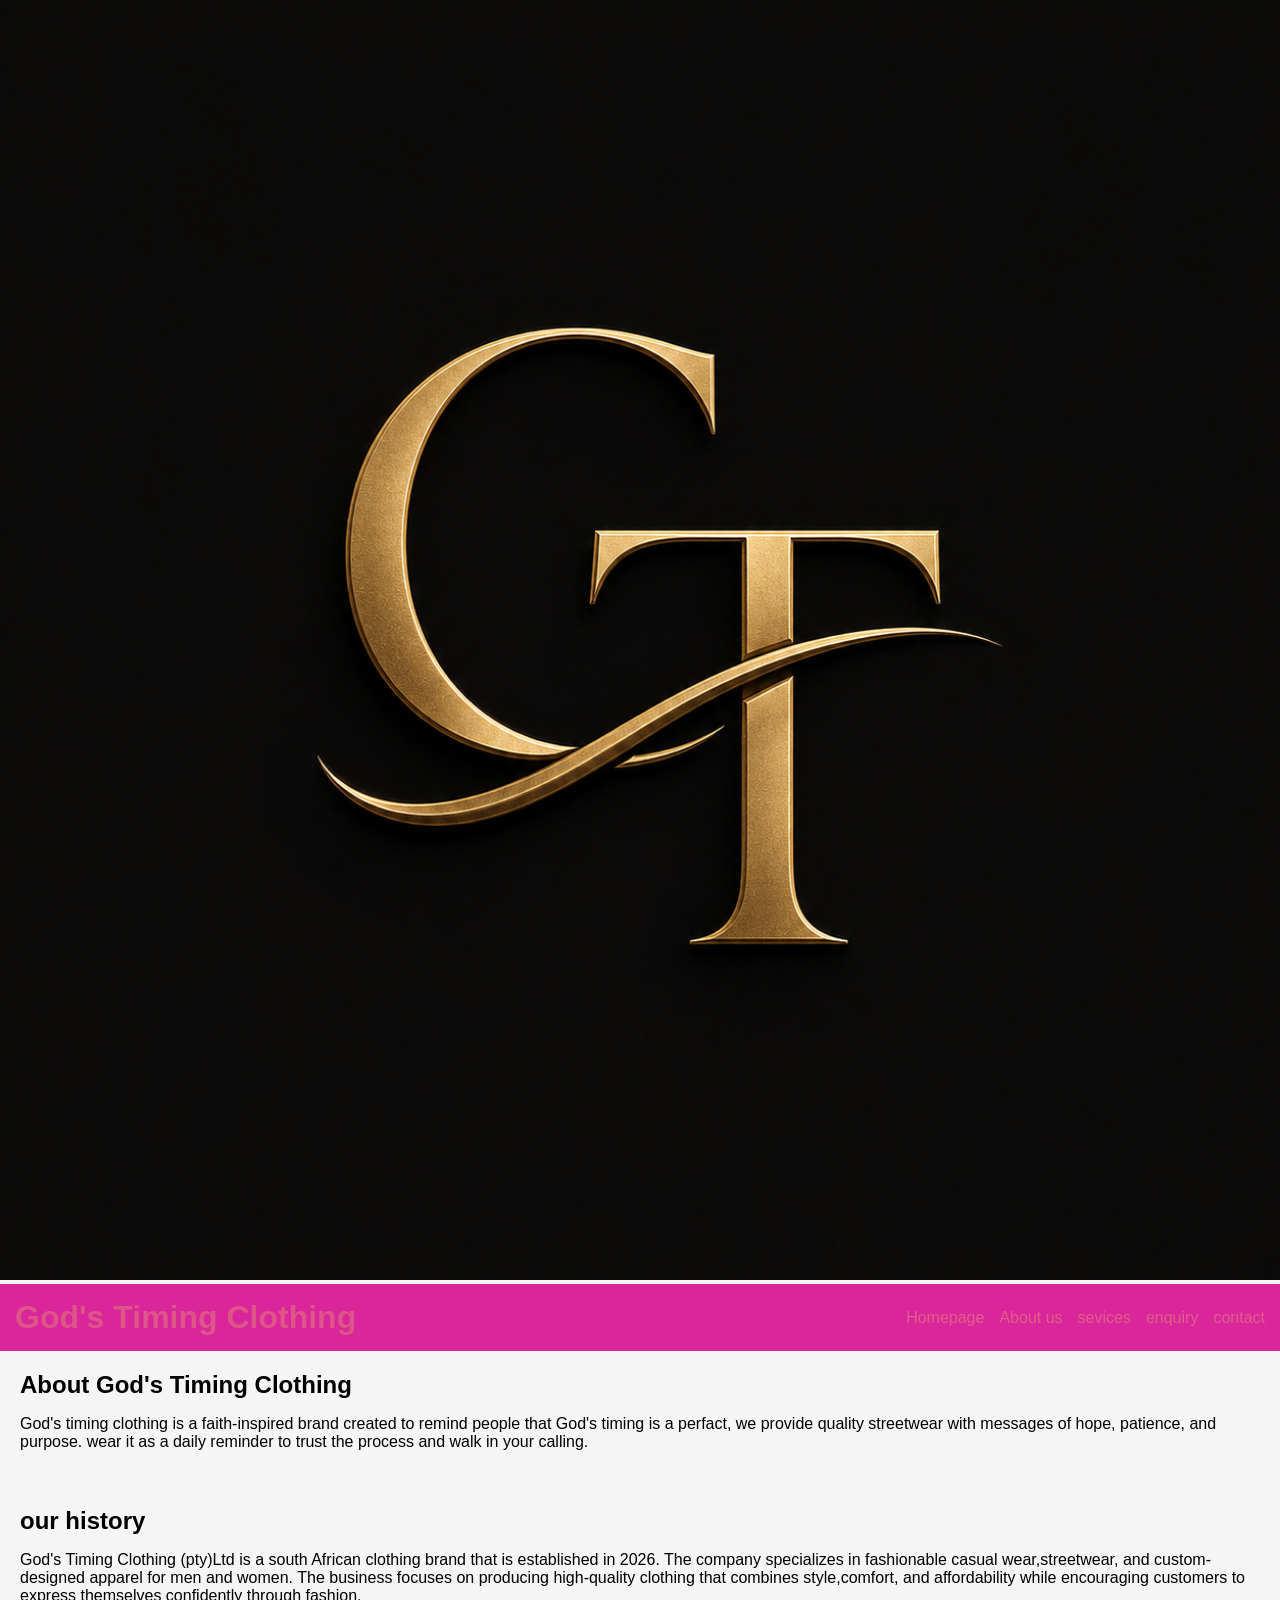
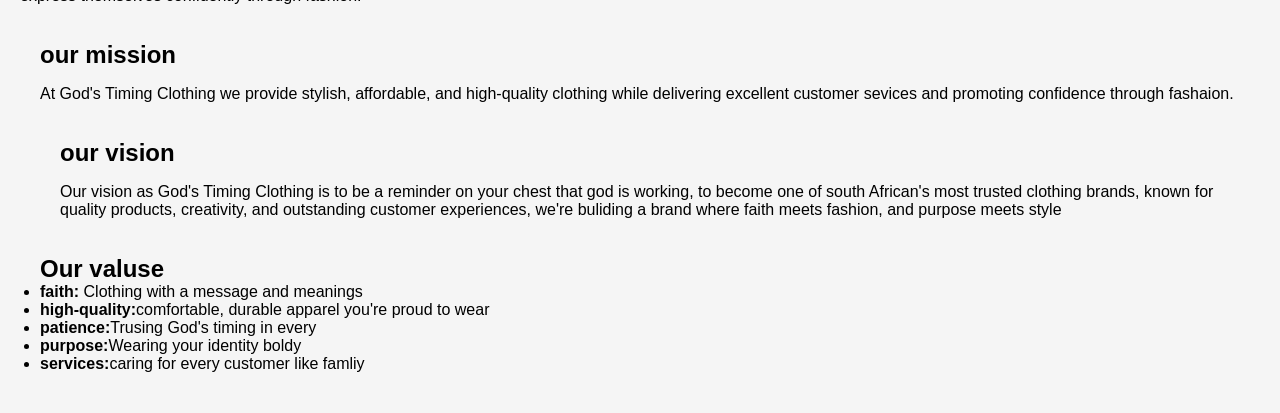
<file: about.html>
<!DOCTYPE html>

<head>
    <link rel="stylesheet" href="css/style.css">
        <title>Document</title>
</head>
<body>
<img src="images/LOGO 1.png" alt="God's Timing Logo" width="288"> 

  <header> 
        
        <h1>God's Timing Clothing</h1>
        <!--navigation links-->
        <nav>
            <ul>
                <li><a href="index.html">Homepage</a></li>
                <li><a href="about.html">About us</a></li>
                <li><a href="sevices.html">sevices</a></li>
                <li><a href="enquiry.html">enquiry</a></li>
                <li><a href="contact.html">contact</a></li>
            </ul>
        </nav>

    </header>

    <main>

        <section>
            <h2>About God's Timing Clothing</h2>

            <p>
            God's timing clothing is a faith-inspired brand created to remind people that God's timing is a perfact,
            we provide quality streetwear with messages of hope, patience, and purpose. 
            wear it as a daily reminder to trust the process and walk in your calling.
            </p>

        </section>

        <section>
            <h2>our history</h2>

            <p>
             God's Timing Clothing (pty)Ltd is a south African clothing brand that is established in 2026.
             The company specializes in fashionable casual wear,streetwear, and custom-designed apparel for men and women.
             The business focuses on producing high-quality clothing that combines style,comfort, and affordability while
             encouraging customers to express themselves confidently through fashion.
             <p>

        <section>

            <h2>our mission</h2>
            <p>
             At God's Timing Clothing we provide stylish, affordable, and high-quality clothing while
             delivering excellent customer sevices and promoting confidence through fashaion. 
            </p>

        

        <section> 
               <h2>our vision</h2>

            <p>
              Our vision as God's Timing Clothing is to be a reminder on your chest that god is working,
              to become one of south African's most trusted clothing brands, known for quality products,
              creativity, and outstanding customer experiences, we're buliding a brand where faith meets
              fashion, and purpose meets style
            </p>

        </section>
               <h2> Our valuse</h2>
               <ul>
                  <li><strong>faith:</strong> Clothing with a message and meanings</li>
                  <li><strong>high-quality:</strong>comfortable, durable apparel you're proud to wear</li>
                  <li><strong>patience:</strong>Trusing God's timing in every</li>
                  <li><strong>purpose:</strong>Wearing your identity boldy</li>
                  <li><strong>services:</strong>caring for every customer like famliy</li>
               </ul>
        </section>

        
    </main>
    
</body>
</html>
</file>
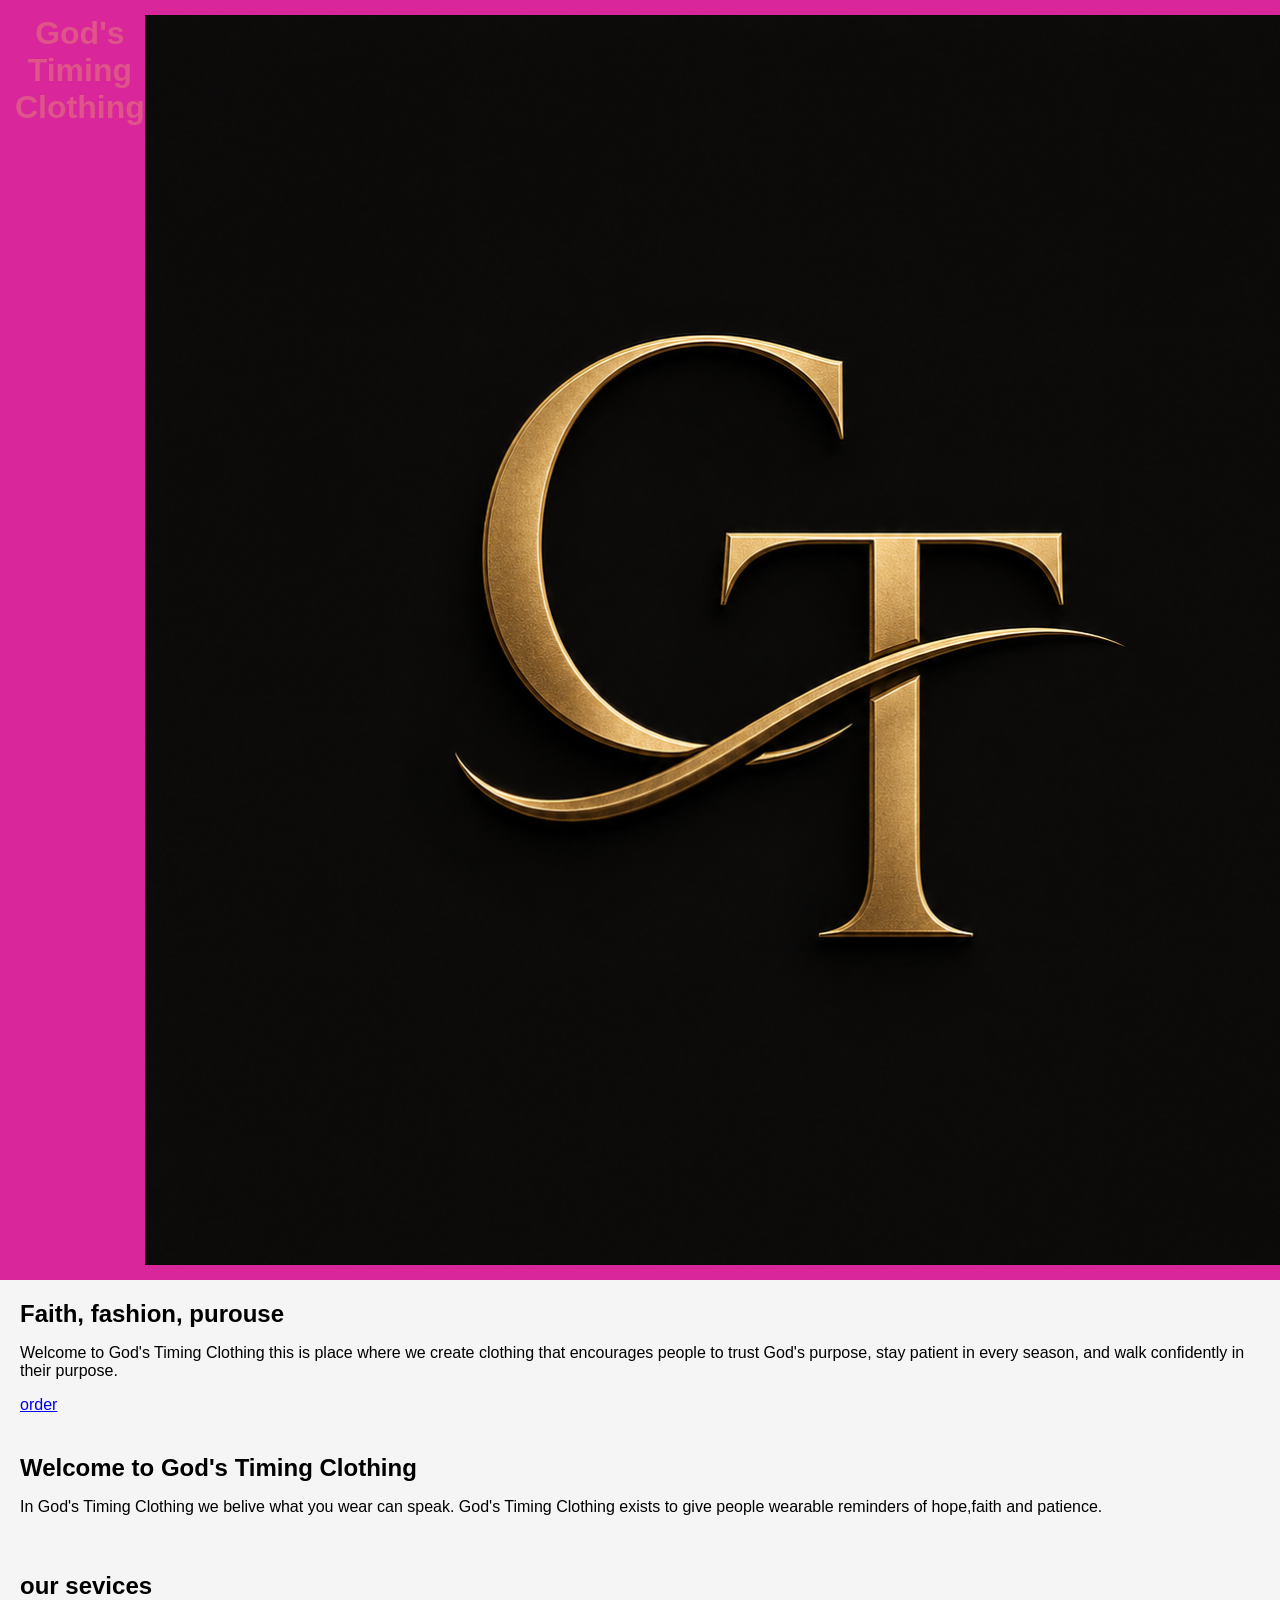
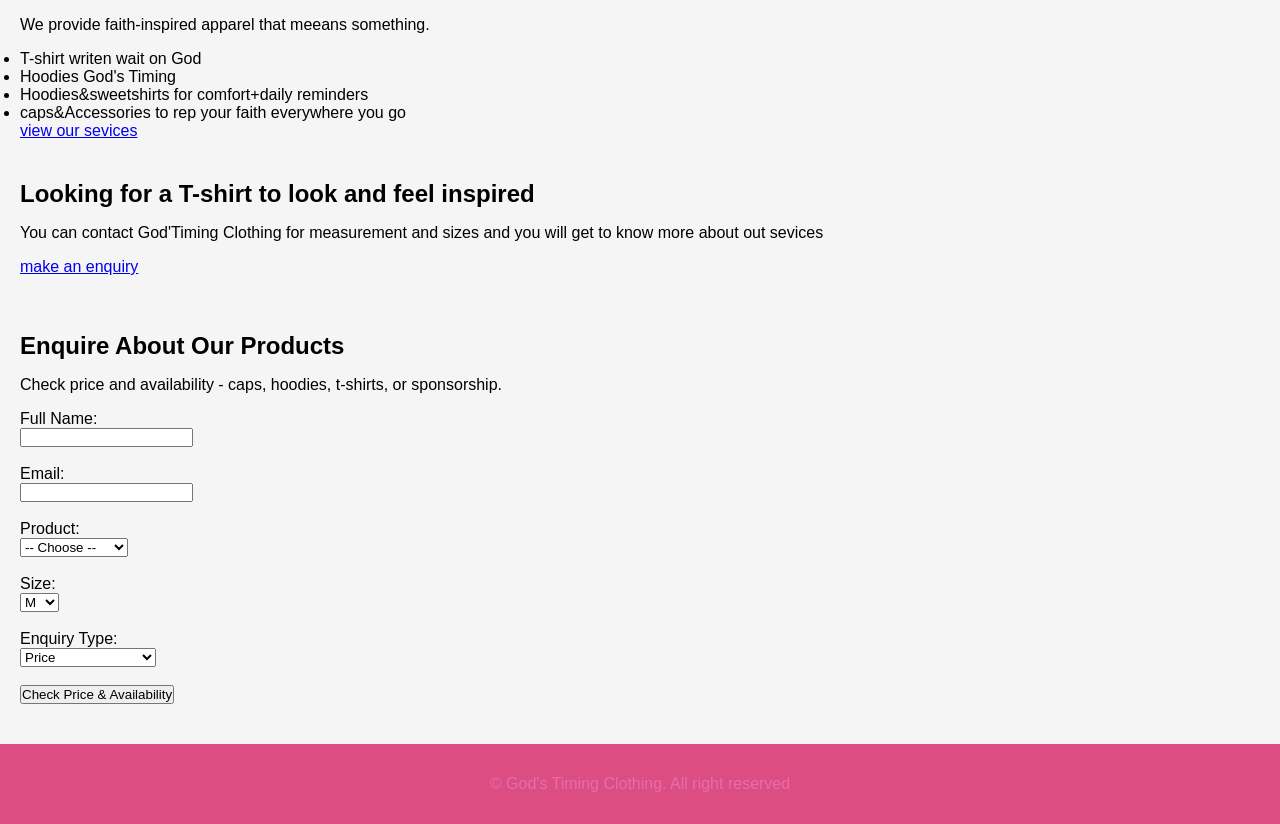
<file: enquiry.html>
<!DOCTYPE html>
<html lang="en">
<head>
    <link rel="stylesheet" href="css/style.css">
    
</head>
<body>

    <header>

        <h1>God's Timing Clothing</h1>
    <img src="images/LOGO 1.png" alt="God's Timing Clothing" width="288">

        <nav>
            <ul>
                <li><a href="index.html">Homepage</a></li>
                <li><a href="about.html">About us</a></li>
                <li><a href="sevices.html">sevices</a></li>
                <li><a href="enquiry.html">enquiry</a></li>
                <li><a href="contact.html">contact</a></li>
                <img src="images/T-shirt+Hoodies.png" alt="God's Timing Clothing" width="288">
            </ul>
        </nav>


    </header>
<!--main content-->
<main> 

<Section>

    <h2>Faith, fashion, purouse</h2>

    <p>
        Welcome to God's Timing Clothing 
        this is place where we create clothing 
        that encourages people to trust God's purpose,
        stay patient in every season, and walk confidently
        in their purpose.
    </p>
    <a href="enquiry.html">order</a>


</Section>

<Section>

    <h2>Welcome to God's Timing Clothing</h2>
    
    <p>
       In God's Timing Clothing we belive what you wear can speak.
       God's Timing Clothing exists to give people wearable reminders
       of hope,faith and patience.
    </p>

    <section>

    </section>

    <h2>our sevices</h2>

    <p>
        We provide faith-inspired apparel that meeans something.

    <ul>
        <li>T-shirt writen wait on God</li>
        <li>Hoodies God's Timing</li>
        <li>Hoodies&sweetshirts for comfort+daily reminders</li >
        <li>caps&Accessories to rep your faith everywhere you go</li>
        
    
        <a href="sevices.html">view our sevices</a>
    </ul>
</section>

<section>
        <h2>Looking for a T-shirt to look and feel inspired</h2>

    </p>
         You can contact God'Timing Clothing for measurement and sizes 
         and you will get to know more about out sevices
         <p>

         <a href="enquiry.html">make an enquiry</a>

         </section>

         <section>
    <h2>Enquire About Our Products</h2>
    <p>Check price and availability - caps, hoodies, t-shirts, or sponsorship.</p>

    <form id="enquiryForm" onsubmit="handleEnquiry(event)">
      <label>Full Name:</label><br>
      <input type="text" id="eName" required><br><br>

      <label>Email:</label><br>
      <input type="email" id="eEmail" required><br><br>

      <label>Product:</label><br>
      <select id="product" required>
        <option value="">-- Choose --</option>
        <option value="Cap">Cap - R150</option>
        <option value="Hoodie">Hoodie - R350</option>
        <option value="T-Shirt">T-Shirt - R250</option>
        <option value="Custom Order">Custom Order</option>
        <option value="Sponsorship">Sponsorship</option>
      </select><br><br>

      <label>Size:</label><br>
      <select id="size" required>
        <option value="M">M</option>
        <option value="L">L</option>
        <option value="XL">XL</option>
      </select><br><br>

      <label>Enquiry Type:</label><br>
      <select id="enquiryType" required>
        <option value="Price">Price</option>
        <option value="Availability">Availability</option>
        <option value="Sponsor">Become a Sponsor</option>
      </select><br><br>

      <button type="submit">Check Price & Availability</button>
    </form>
</section>
    </main>

    <footer>
        <p>
           &copy; God's Timing Clothing.
           All right reserved
        </p>

    </footer>

<script src="js/script.js"></script>
</body>
</html>
</file>
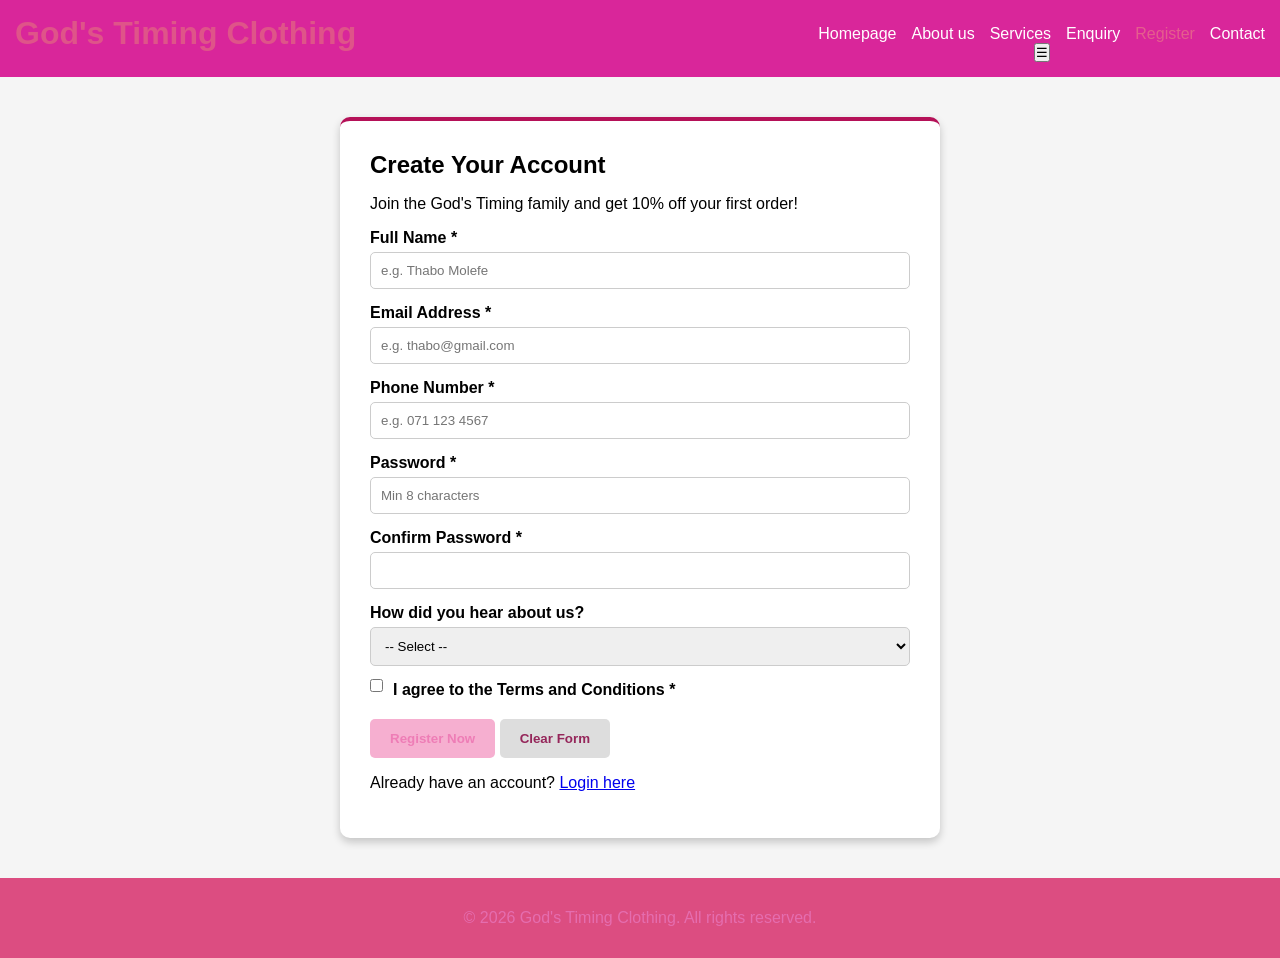
<file: registration.html>
<!DOCTYPE html>
<html lang="en">
<head>
    <meta charset="UTF-8">
    <meta name="viewport" content="width=device-width, initial-scale=1.0">
    <!-- SEO Best Practices -->
    <title>Register | God's Timing Clothing - Create Account</title>
    <meta name="description" content="Create an account with God's Timing Clothing to order faith-inspired apparel faster and track your orders.">
    <meta name="keywords" content="God's Timing Clothing register, create account, Christian clothing SA">
    <meta name="author" content="God's Timing Clothing">
    <link rel="stylesheet" href="css/style.css">
    <script src="js/script.js" defer></script>
</head>
<body>

<header>
    <h1>God's Timing Clothing</h1>
    <nav>
        <ul id="navMenu">
            <li><a href="index.html">Homepage</a></li>
            <li><a href="about.html">About us</a></li>
            <li><a href="services.html">Services</a></li>
            <li><a href="enquiry.html">Enquiry</a></li>
            <li><a href="registration.html" class="active">Register</a></li>
            <li><a href="contact.html">Contact</a></li>
        </ul>
        <button id="menuToggle">☰</button>
    </nav>
</header>

<main>
    <section class="form-container">
        <h2>Create Your Account</h2>
        <p>Join the God's Timing family and get 10% off your first order!</p>
        
        <p id="regMessage"></p>

        <form id="registrationForm" novalidate>
            <label>Full Name *</label>
            <input type="text" id="regName" name="fullname" placeholder="e.g. Thabo Molefe" required>
            <small class="error" id="regNameError"></small>

            <label>Email Address *</label>
            <input type="email" id="regEmail" name="email" placeholder="e.g. thabo@gmail.com" required>
            <small class="error" id="regEmailError"></small>

            <label>Phone Number *</label>
            <input type="tel" id="regPhone" name="phone" placeholder="e.g. 071 123 4567" required>
            <small class="error" id="regPhoneError"></small>

            <label>Password *</label>
            <input type="password" id="regPassword" name="password" placeholder="Min 8 characters" required>
            <small class="error" id="regPasswordError"></small>

            <label>Confirm Password *</label>
            <input type="password" id="regConfirmPassword" name="confirmPassword" required>
            <small class="error" id="regConfirmError"></small>

            <label>How did you hear about us?</label>
            <select id="regSource" name="source">
                <option value="">-- Select --</option>
                <option value="instagram">Instagram</option>
                <option value="facebook">Facebook</option>
                <option value="friend">Friend / Church</option>
                <option value="tiktok">TikTok</option>
            </select>

            <div class="checkbox">
                <input type="checkbox" id="terms" required>
                <label for="terms">I agree to the Terms and Conditions *</label>
            </div>
            <small class="error" id="termsError"></small>

            <button type="submit" class="btn">Register Now</button>
            <button type="reset" class="btn secondary">Clear Form</button>
            
            <p class="login-link">Already have an account? <a href="enquiry.html">Login here</a></p>
        </form>
    </section>
</main>

<footer>
    <p>&copy; 2026 God's Timing Clothing. All rights reserved.</p>
</footer>

</body>
</html>
</file>
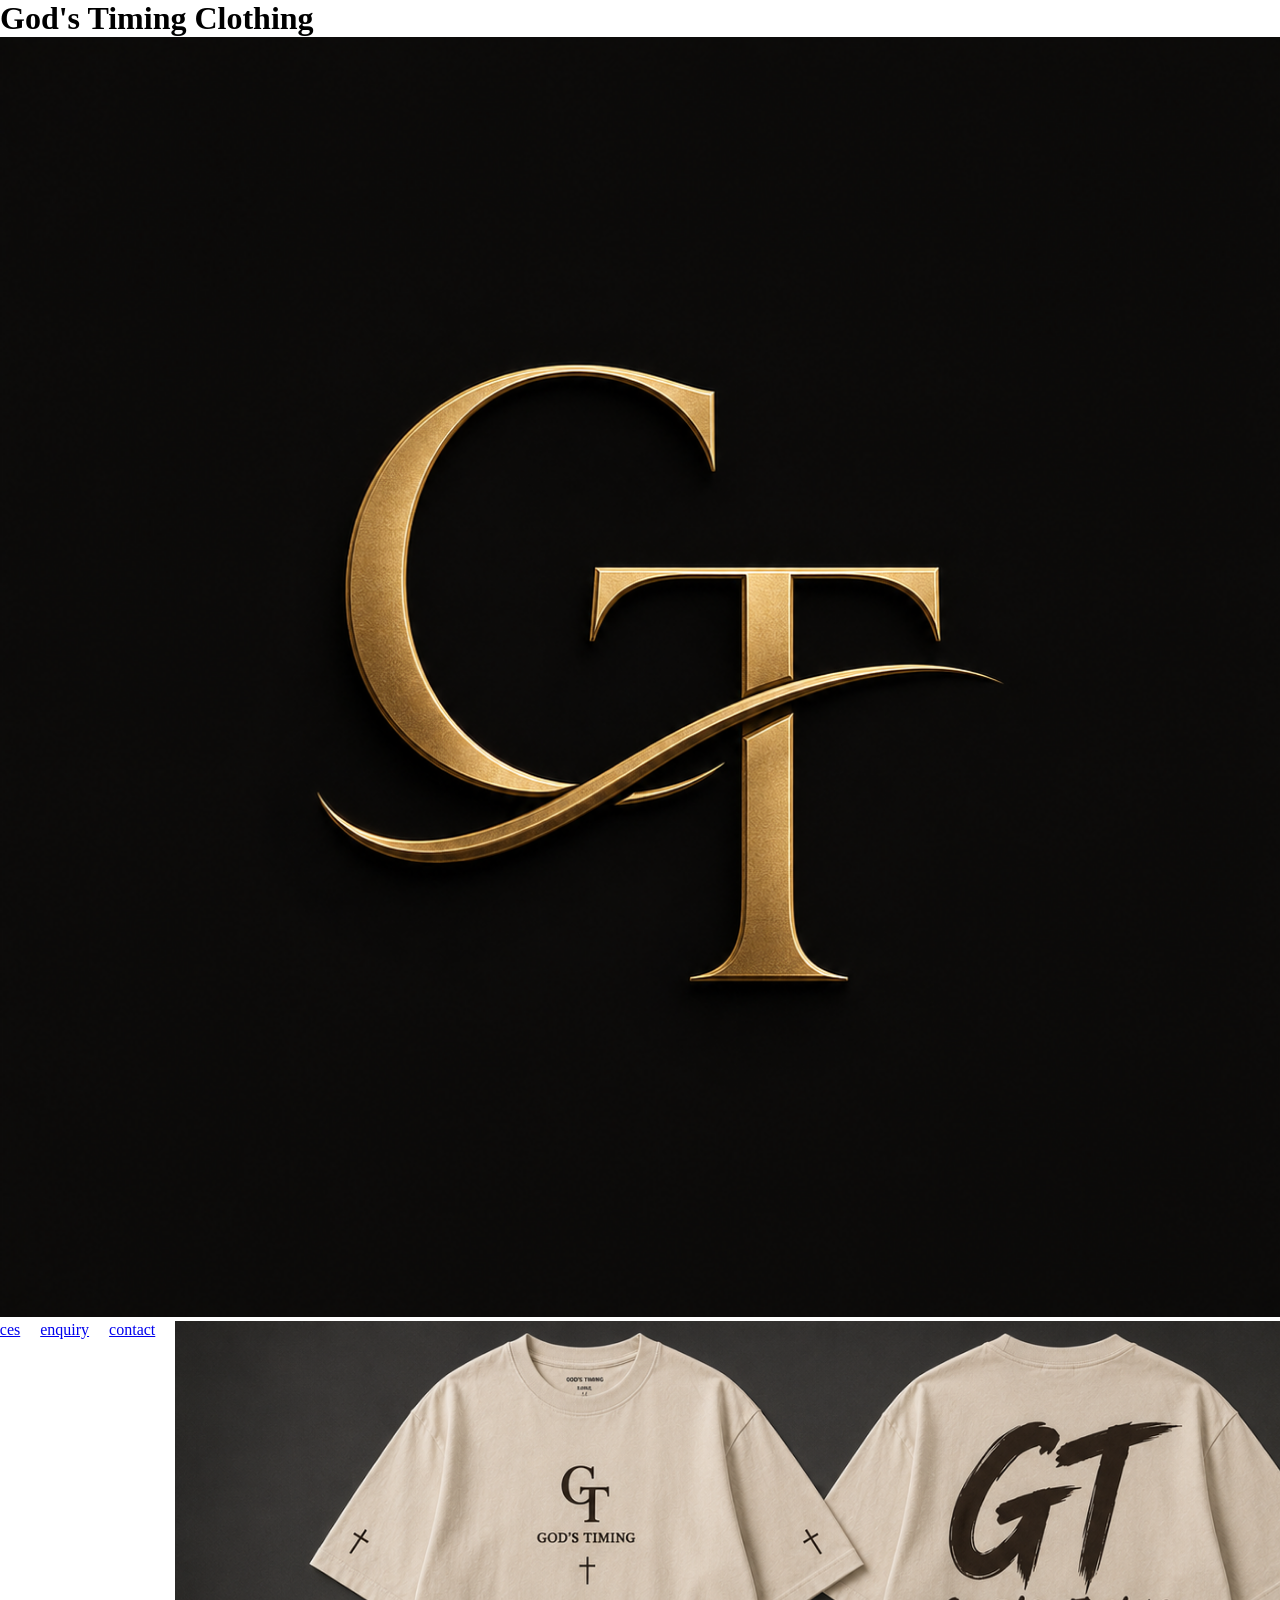
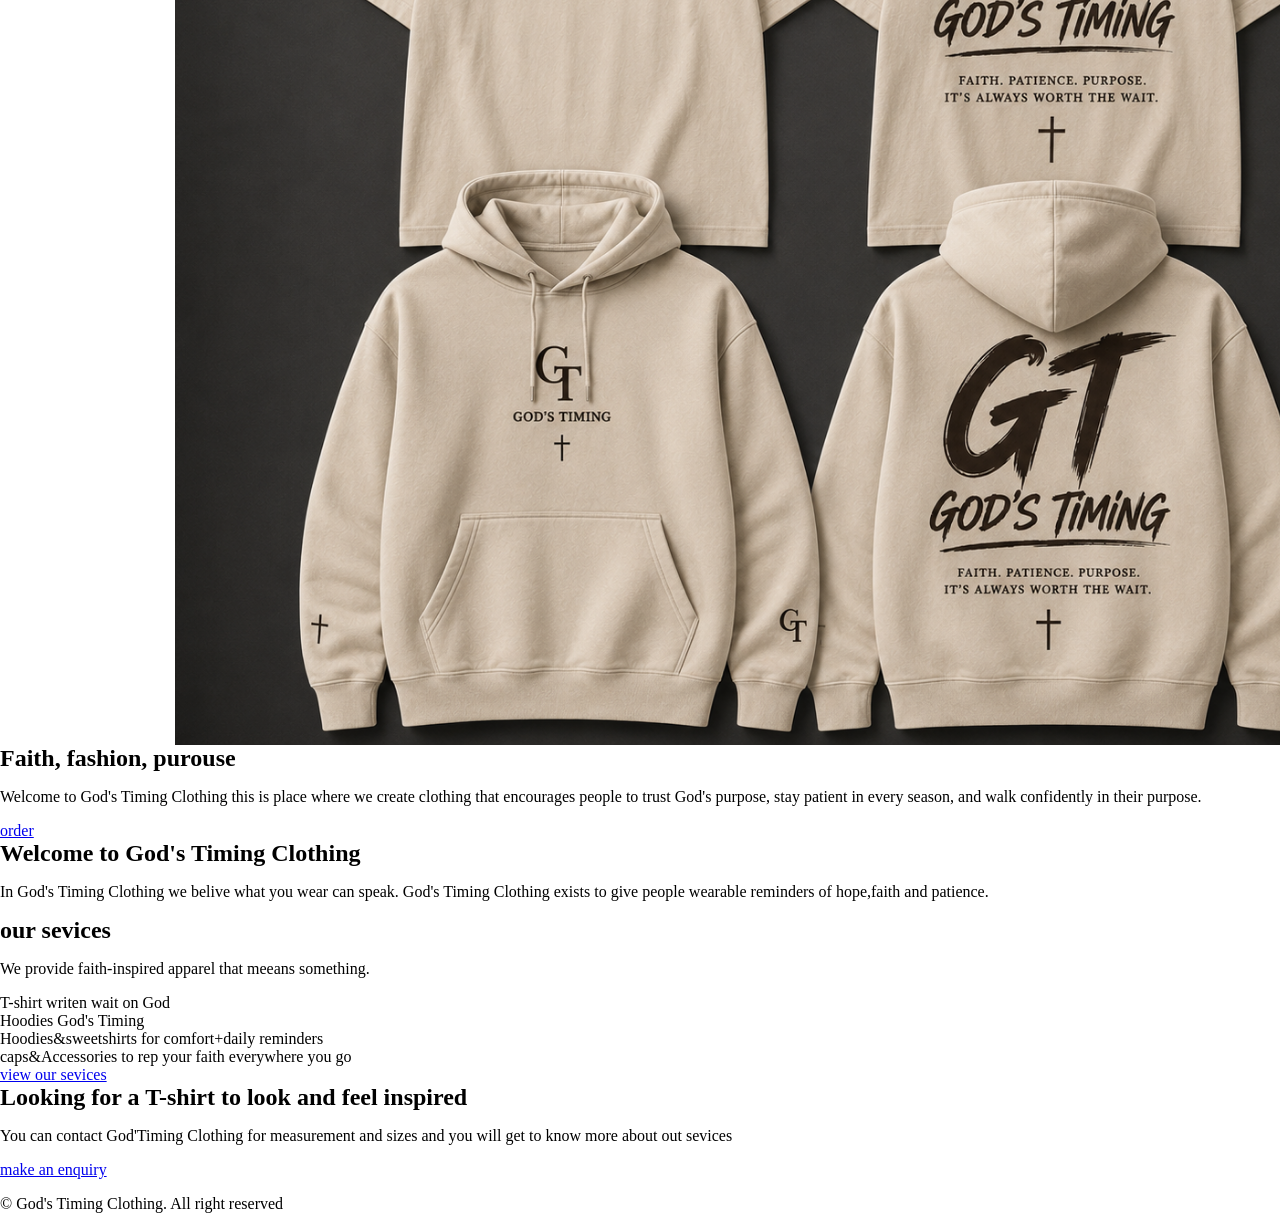
<file: God's Timing Clothing/enquiry.html>
<!DOCTYPE html>
<html lang="en">
<head>
    <link rel="stylesheet" href="css/style.css">
    
</head>
<body>

    <header>

        <h1>God's Timing Clothing</h1>
    <img src="images/LOGO 1.png" alt="God's Timing Clothing" width="288">

        <nav>
            <ul>
                <li><a href="index.html">Homepage</a></li>
                <li><a href="about.html">About us</a></li>
                <li><a href="sevices.html">sevices</a></li>
                <li><a href="enquiry.html">enquiry</a></li>
                <li><a href="contact.html">contact</a></li>
                <img src="images/T-shirt+Hoodies.png" alt="God's Timing Clothing" width="288">
            </ul>
        </nav>


    </header>
<!--main content-->
<main> 

<Section>

    <h2>Faith, fashion, purouse</h2>

    <p>
        Welcome to God's Timing Clothing 
        this is place where we create clothing 
        that encourages people to trust God's purpose,
        stay patient in every season, and walk confidently
        in their purpose.
    </p>
    <a href="enquiry.html">order</a>


</Section>

<Section>

    <h2>Welcome to God's Timing Clothing</h2>
    
    <p>
       In God's Timing Clothing we belive what you wear can speak.
       God's Timing Clothing exists to give people wearable reminders
       of hope,faith and patience.
    </p>

    <section>

    </section>

    <h2>our sevices</h2>

    <p>
        We provide faith-inspired apparel that meeans something.

    <ul>
        <li>T-shirt writen wait on God</li>
        <li>Hoodies God's Timing</li>
        <li>Hoodies&sweetshirts for comfort+daily reminders</li >
        <li>caps&Accessories to rep your faith everywhere you go</li>
        
    
        <a href="sevices.html">view our sevices</a>
    </ul>
</section>

<section>
        <h2>Looking for a T-shirt to look and feel inspired</h2>

    </p>
         You can contact God'Timing Clothing for measurement and sizes 
         and you will get to know more about out sevices
         <p>

         <a href="enquiry.html">make an enquiry</a>

         </section>

    </main>

    <footer>
        <p>
           &copy; God's Timing Clothing.
           All right reserved
        </p>

    </footer>

    </body>
    <html>
</file>
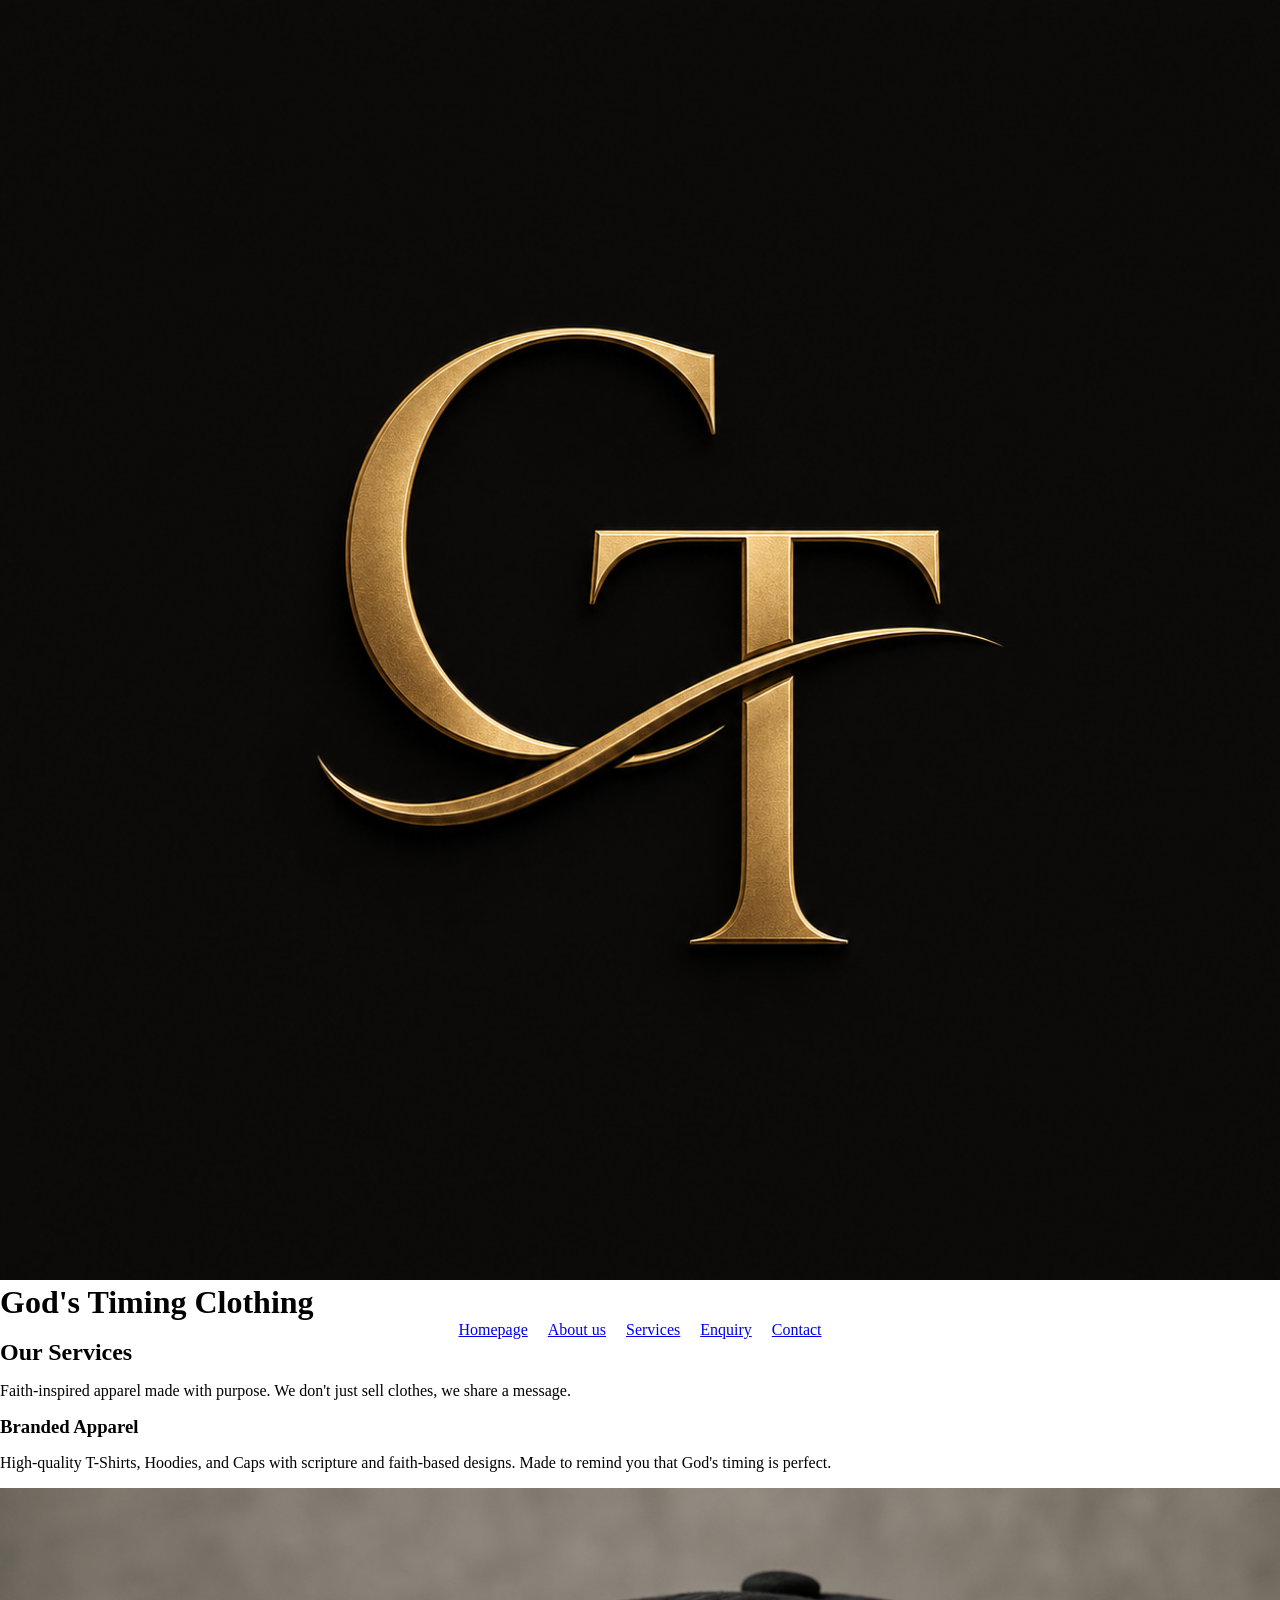
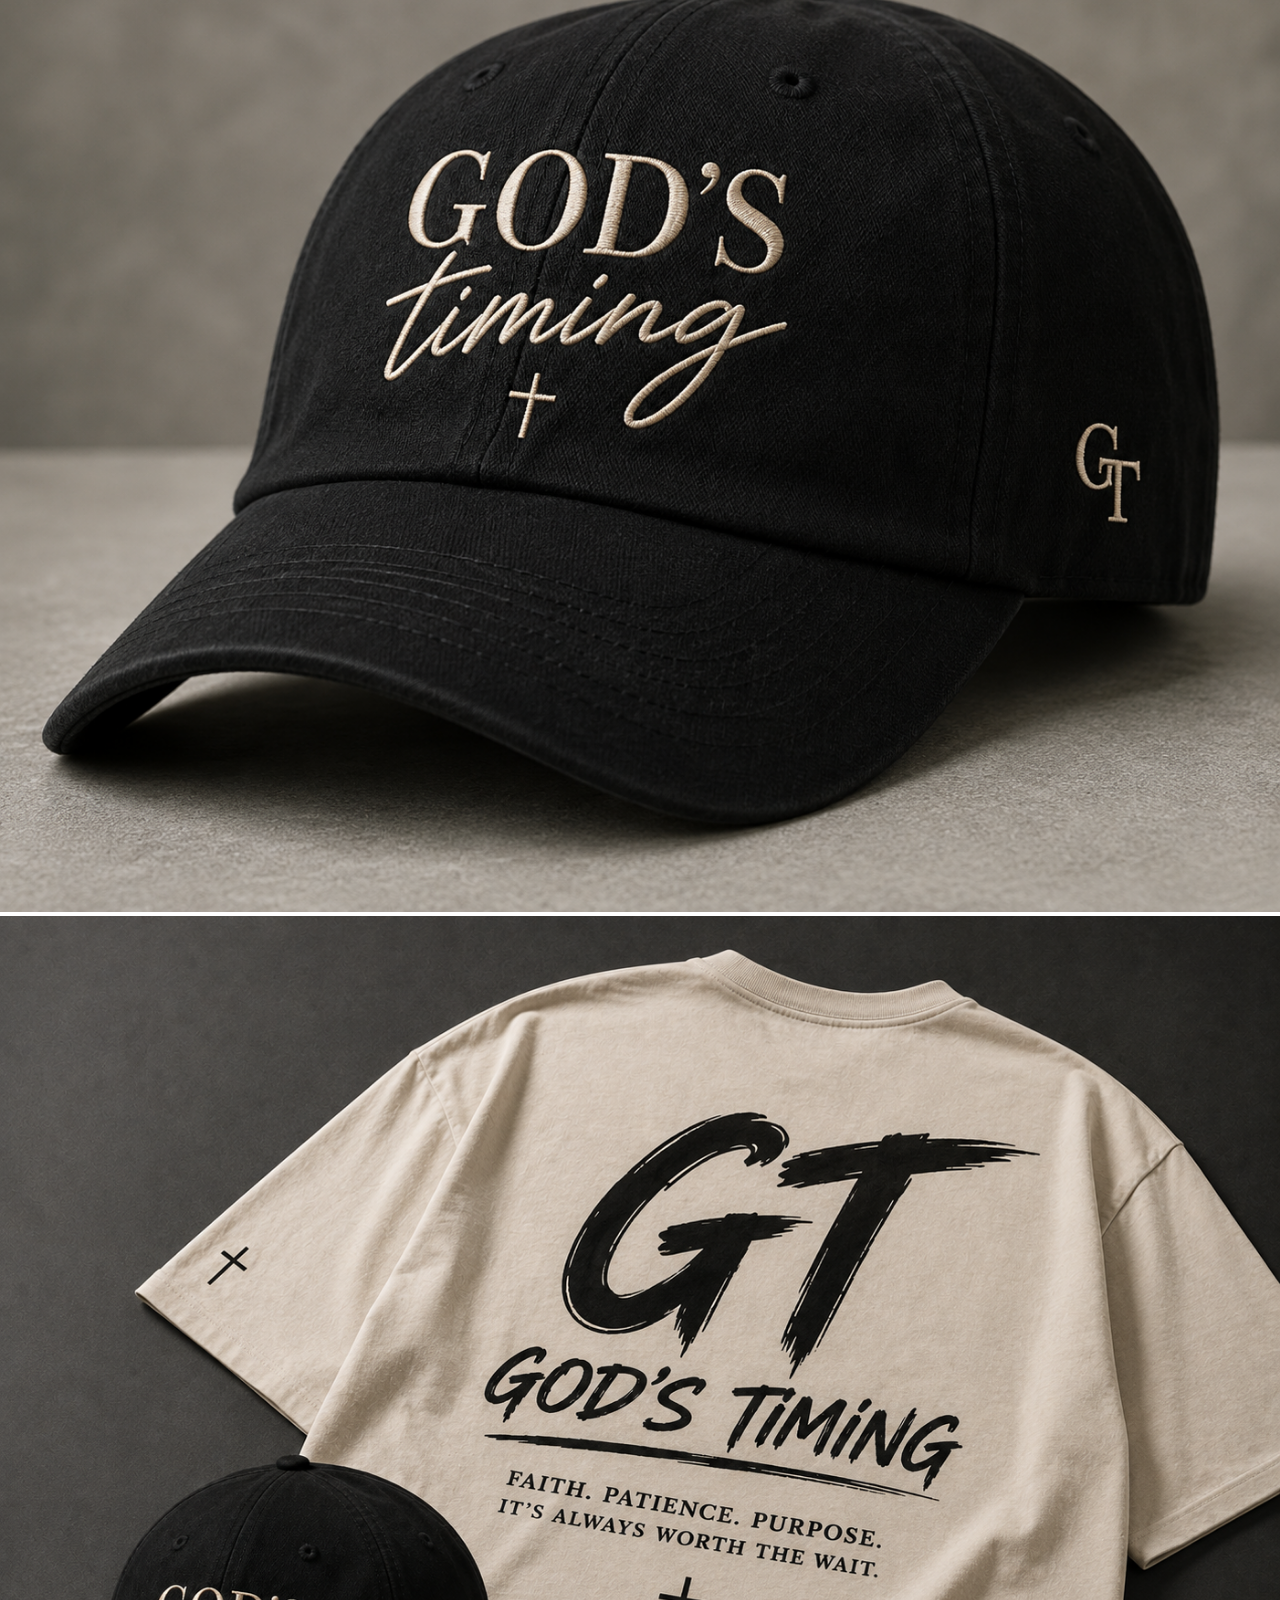
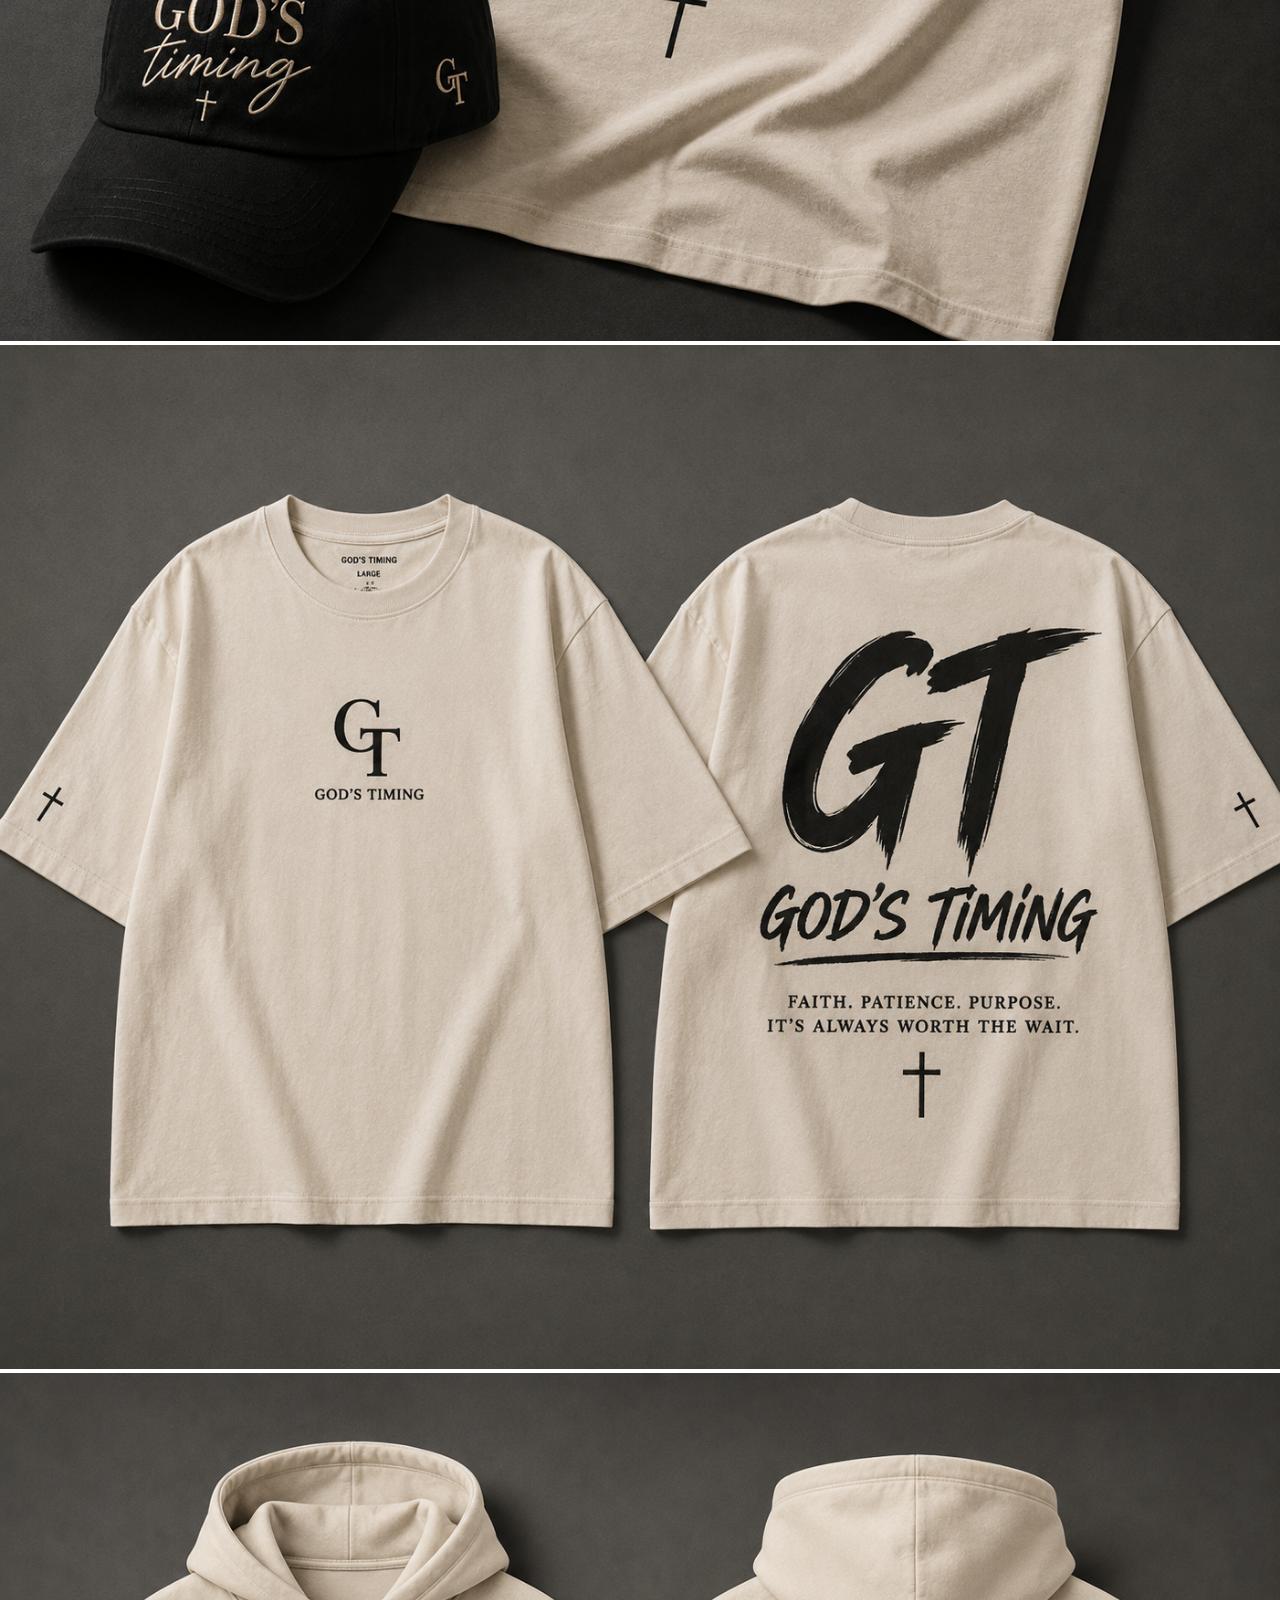
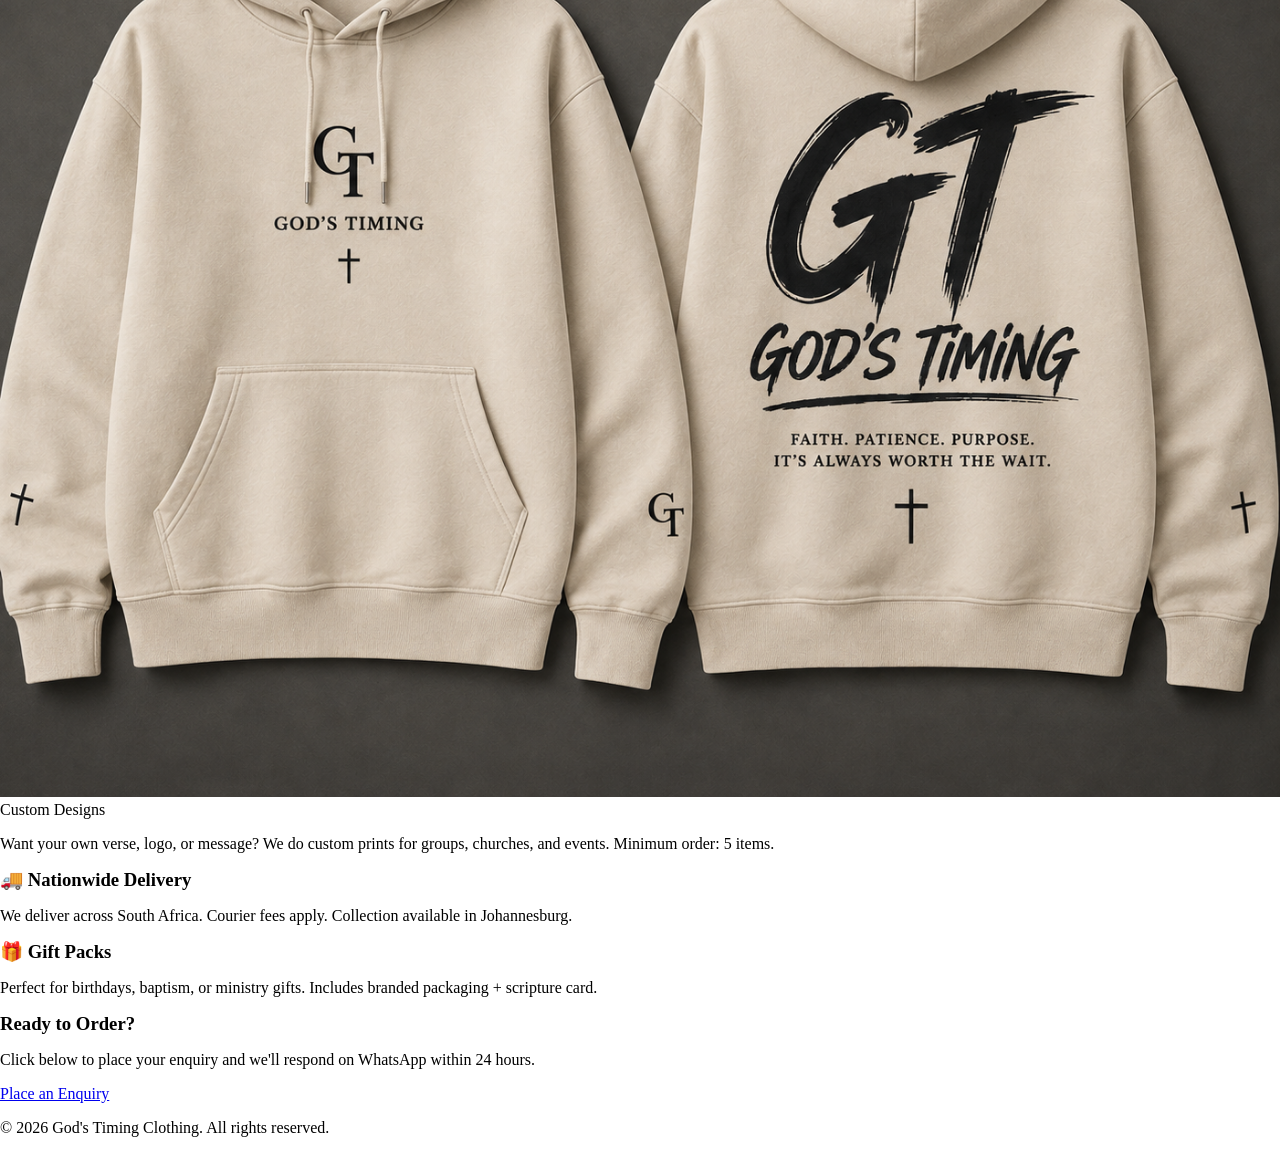
<file: God's Timing Clothing/service.html>
<!DOCTYPE html>
<html lang="en">
<head>
    <link rel="stylesheet" href="css/style.css">
    <img src="images/LOGO 1.png" alt="GT LOGO 1" width="250"

   Services - God's Timing Clothing
    <link rel="stylesheet" href="css/style.css">
</head>
<body><!--  -->

    <header>

        <h1>God's Timing Clothing</h1>
        <nav>
            <ul>
                <li><a href="index.html">Homepage</a></li>
                <li><a href="about.html">About us</a></li>
                <li><a href="services.html">Services</a></li>
                <li><a href="enquiry.html">Enquiry</a></li>
                <li><a href="contact.html">Contact</a></li>
            </ul>
        </nav>
    </header>

    <main>
        <section>
            <h2>Our Services</h2>
            <p>Faith-inspired apparel made with purpose. We don't just sell clothes, we share a message.</p>

            <h3>Branded Apparel</h3>
            <p>High-quality T-Shirts, Hoodies, and Caps with scripture and faith-based designs. Made to remind you that God's timing is perfect.</p>
            <img src="images/cap.png" alt="GT Cap" width="250">
            <img src="images/cap+T-shirt.png" alt="GT cap+T-shirt" width="250">
            <img src="images/T-shirt.png" alt="GT T-shirt" width="250">
            <img src="images/hoodies.png" alt="GT hoodies" width="250"

            <h3> Custom Designs</h3>
            <p>Want your own verse, logo, or message? We do custom prints for groups, churches, and events. Minimum order: 5 items.</p>

            <h3>🚚 Nationwide Delivery</h3>
            <p>We deliver across South Africa. Courier fees apply. Collection available in Johannesburg.</p>

            <h3>🎁 Gift Packs</h3>
            <p>Perfect for birthdays, baptism, or ministry gifts. Includes branded packaging + scripture card.</p>

            <h3>Ready to Order?</h3>
            <p>Click below to place your enquiry and we'll respond on WhatsApp within 24 hours.</p>
            <p><a href="enquiry.html">Place an Enquiry</a></p>
        </section>
    </main>

    <footer>
        <p> &copy; 2026 God's Timing Clothing. All rights reserved.</p>
    </footer>

</body>
</html>
</file>
<file: css/style.css>
/* 2.2 - CSS Reset */
* {
  margin: 0;
  padding: 0;
  box-sizing: border-box;
}/* 2.4 - Create a Layout Structure - Flexbox & Grid */
nav ul {
  display: flex;
  justify-content: center;
  gap: 20px;
  list-style: none;
}
.product-grid {
  display: grid;
  grid-template-columns: repeat(3, 1fr);
  gap: 20px;
  padding: 20px;
}

.card {
  background-color: white;
  border: 2px solid #b51158;
  border-radius: 10px;
  box-shadow: 0 4px 8px rgba(0,0,0,0.2);
  padding: 15px;
  color: #333;
}
a:hover {
  color: #e871ea;
  text-decoration: underline;
}
button:hover {
  background-color: #b51158;
  color: white;
  box-shadow: 0 2px 5px rgba(0,0,0,0.3);
}
a:focus, button:focus {
  outline: 2px solid #f18fe0;
}
a:active {
  color: black;
}
h1 { font-size: 2rem; }
p { font-size: 1em; margin: 1em 0; }
.product-grid { width: 90%; }
.card { width: 100%; }

img { width: 100%; height: auto; max-width: 100%; }
/* REGISTRATION FORM STYLES */
body { font-family: Arial, sans-serif; background:#f5f5f5; }
header { background:#ee92b1; color:gold; padding:15px; display:flex; justify-content:space-between; }
#navMenu { display:flex; gap:15px; }
#navMenu a { color:white; text-decoration:none; }
#navMenu a.active { color:rgb(229, 94, 141); }
.form-container { max-width:600px; margin:40px auto; background:white; padding:30px; border-radius:10px; box-shadow:0 4px 8px rgba(0,0,0,0.2); border-top:4px solid #b51158; }
.form-container label { display:block; margin-top:15px; font-weight:bold; }
.form-container input, .form-container select { width:100%; padding:10px; margin-top:5px; border:1px solid #ccc; border-radius:5px; box-sizing:border-box; }
.checkbox { display:flex; align-items:center; gap:10px; }
.checkbox input { width:auto; }
.btn { background:rgb(246, 175, 208); color:rgb(238, 125, 182); border:none; padding:12px 20px; margin-top:20px; border-radius:5px; cursor:pointer; font-weight:bold; }
.btn.secondary { background:#ddd; color:#95265a; }
footer { text-align:center; padding:20px; background:rgb(236, 69, 150); color:rgb(233, 120, 190); margin-top:40px; }
/* ===== RESPONSIVE DESIGN - FIX FOR RUBRIC ===== */

/* Image Adjustment */
img {
  max-width: 100%;
  height: auto;
}

/* Tablet - 1024px */
@media screen and (max-width: 1024px) {
  .product-grid {
    grid-template-columns: repeat(2, 1fr);
  }
  body {
    font-size: 15px;
  }
}

/* Mobile - 768px - Navigation, Layout, Typography, Images */
@media screen and (max-width: 768px) {
  /* Navigation Menu Adjustment */
  nav ul, #navMenu {
    flex-direction: column;
    align-items: center;
    gap: 10px;
  }

  /* Layout Adjustment */
  .product-grid {
    grid-template-columns: 1fr;
    width: 100%;
    padding: 10px;
  }

  /* Typography Adjustment */
  h1 {
    font-size: 1.8rem;
  }
  h2 {
    font-size: 1.3rem;
  }
  body, p {
    font-size: 14px;
    line-height: 1.5;
  }

  /* Image Adjustment */
  img {
    width: 100%;
  }
  .card {
    width: 100%;
  }
} /* >- this closes 769px */

/* Small Mobile - 480px */
@media screen and (max-width: 480px) {
  h1 {
    font-size: 1.5rem;
  }
}
/* --- IIE JavaScript Enhancements - Added for POE --- */
header {
  background: #d9269a;
  color: #df5489;
  padding: 15px;
  text-align: center;
}
.logo {
  width: 60px;
}
nav ul {
  list-style: none;
  display: flex;
  justify-content: center;
  gap: 15px;
  margin-top: 10px;
  flex-wrap: wrap;
}
nav a {
  color: #e15f89;
  text-decoration: none;
}
.hero {
  display: flex;
  flex-wrap: wrap;
  align-items: center;
  gap: 20px;
  padding: 20px;
  background: #d2428c;
}
.hero img {
  width: 300px;
  border-radius: 10px;
}
.tabs {
  margin: 15px 0;
}
.tab-btn {
  padding: 8px 15px;
  margin: 3px;
  border: 1px solid #ea7f9c;
  background: #f380b8;
  cursor: pointer;
}
.tab-btn.active {
  background: #f3a2c4;
  color: #f40992;
}
.grid {
  display: grid;
  grid-template-columns: repeat(auto-fit, minmax(150px, 1fr));
  gap: 15px;
  margin-top: 10px;
}
.product-card {
  background: #fff;
  padding: 10px;
  border: 1px solid #74dbcd;
  text-align: center;
}
.product-card img {
  width: 100%;
  cursor: pointer;
  transition: 0.3s;
}
.product-card img:hover {
  transform: scale(1.05);
}
.accordion-header {
  background: #ed69ce;
  color: #ee36aa;
  padding: 12px;
  margin-top: 5px;
  cursor: pointer;
}
.accordion-body {
  display: none;
  padding: 10px;
  background: #f193c7;
}
#map {
  height: 300px;
  width: 100%;
  margin-top: 10px;
  border: 1px solid #f56cac;
}
.modal {
  display: none;
  position: fixed;
  top: 0;
  left: 0;
  width: 100%;
  height: 100%;
  background: rgba(237, 164, 217, 0.6);
  justify-content: center;
  align-items: center;
  z-index: 1000;
}
.modal-content {
  background: #f35fba;
  padding: 20px;
  border-radius: 8px;
  width: 90%;
  max-width: 400px;
  position: relative;
}
.close-modal {
  position: absolute;
  right: 10px;
  top: 5px;
  font-size: 24px;
  cursor: pointer;
}
#lightbox {
  display: none;
  position: fixed;
  top: 0;
  left: 0;
  width: 100%;
  height: 100%;
  background: rgba(239, 119, 191, 0.85);
  justify-content: center;
  align-items: center;
  z-index: 999;
}
#lightbox img {
  max-width: 90%;
  max-height: 90%;
}
footer {
  background: #dc4d81;
  color: #e56daf;
  text-align: center;
  padding: 15px;
  margin-top: 20px;
}
section {
  padding: 20px;
}
</file>
<file: God's Timing Clothing/css/style.css>
/* 2.2 - CSS Reset */
* {
  margin: 0;
  padding: 0;
  box-sizing: border-box;
}/* 2.4 - Create a Layout Structure - Flexbox & Grid */
nav ul {
  display: flex;
  justify-content: center;
  gap: 20px;
  list-style: none;
}
.product-grid {
  display: grid;
  grid-template-columns: repeat(3, 1fr);
  gap: 20px;
  padding: 20px;
}

/* 2.5 - Apply Visual Styles */
.card {
  background-color: white;
  border: 2px solid #b51158;
  border-radius: 10px;
  box-shadow: 0 4px 8px rgba(0,0,0,0.2);
  padding: 15px;
  color: #333;
}
a:hover {
  color: #b51158;
  text-decoration: underline;
}
button:hover {
  background-color: #b51158;
  color: white;
  box-shadow: 0 2px 5px rgba(0,0,0,0.3);
}
a:focus, button:focus {
  outline: 2px solid #b51158;
}
a:active {
  color: black;
}
h1 { font-size: 2rem; }
p { font-size: 1em; margin: 1em 0; }
.product-grid { width: 90%; }
.card { width: 100%; }

/* 3.3 - Responsive Images already done */
img { width: 100%; height: auto; max-width: 100%; }
</file>
